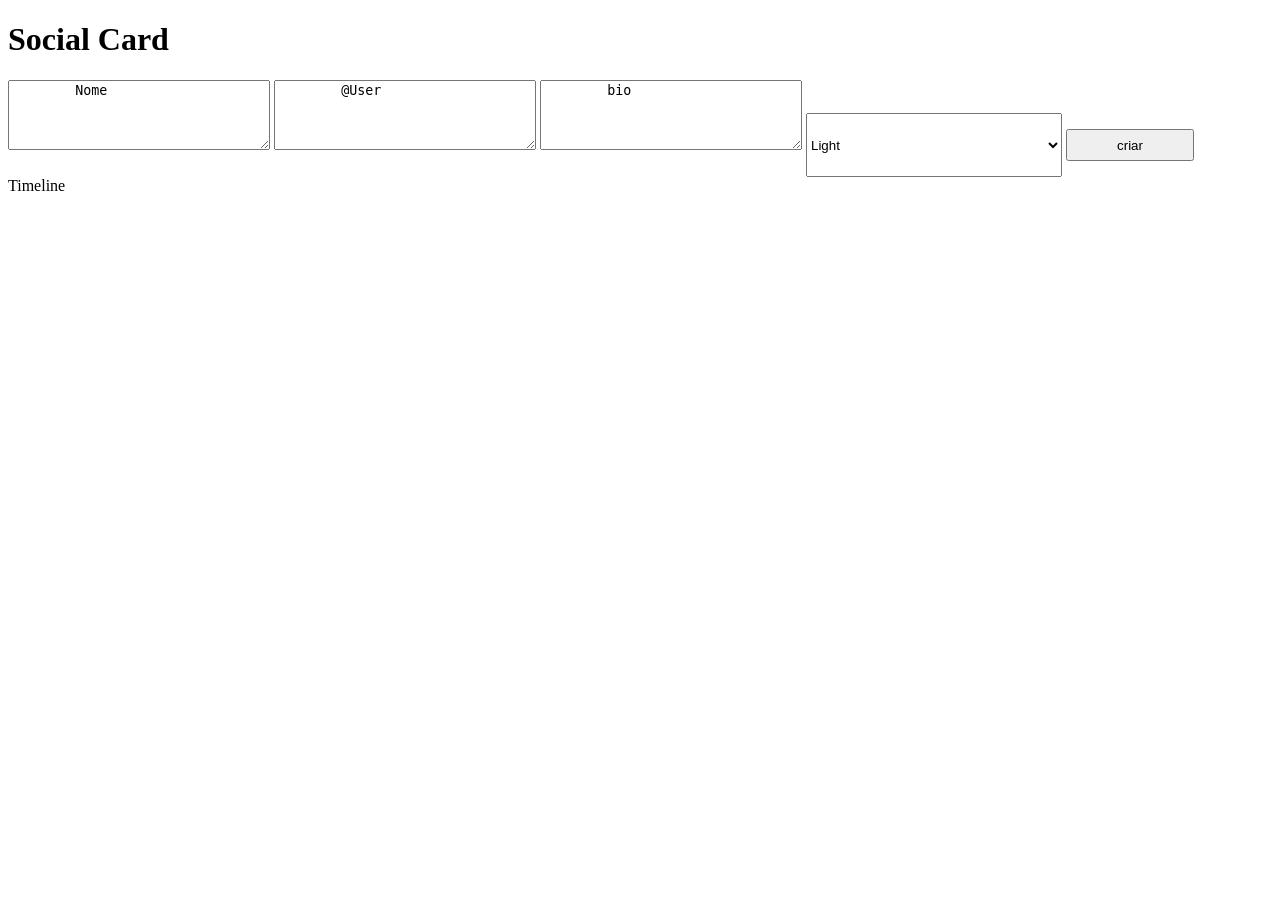
<file: Aula 10/index.html>
<!DOCTYPE html>
<html lang="en">
<head>
    <meta charset="UTF-8">
    <meta name="viewport" content="width=device-width, initial-scale=1.0">
    <title>Document</title>
</head>
<body>
    <div id = "info">
    <h1>Social Card</h1>
    <textarea input style = "Width: 256px; Height: 64px; ">
        Nome
    </textarea>
    <textarea input style = "Width: 256px; Height: 64px; ">
        @User
    </textarea>
    <textarea input style = "Width: 256px; Height: 64px; ">
        bio
    </textarea>

    <select input style = "Width: 256px; Height: 64px; ">
    Tema
    <option>Light</option>
    <option>Dark</option>
    <option>Neon</option>
</select>
<button id = botao; = input style = "Width: 128px; Height: 32px;">
    criar
</button> 
    </div>
    <div id = timeline>
        Timeline
    </div>
    <div id = card; style = "width: 512 px; height: 512px">

    </div>
    
    <script src = script.js></script>
</body>
</html>
</file>
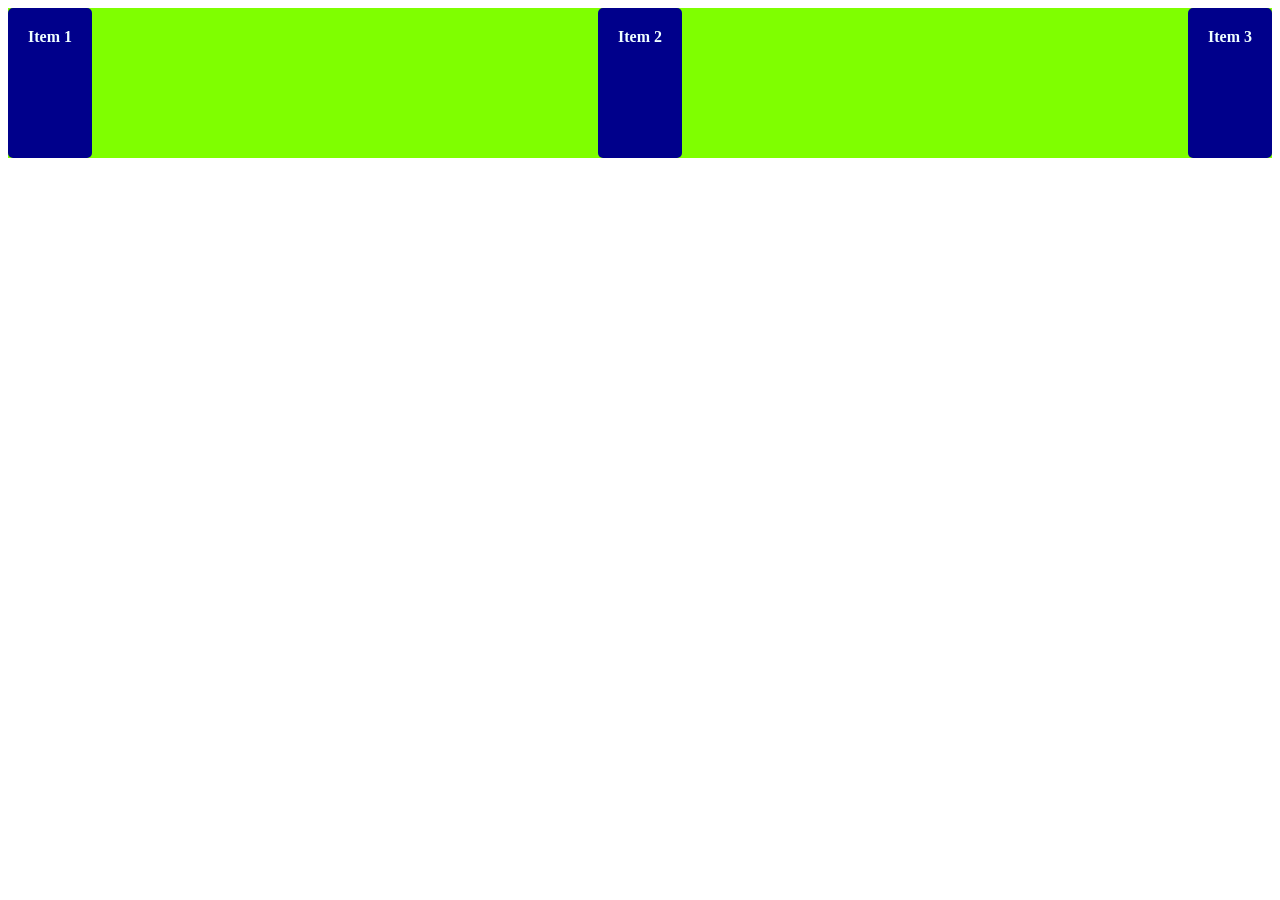
<file: Aula 11/index.html>
<!DOCTYPE html>
    <html lang="en">
    <head>
        <meta charset="UTF-8">
        <meta name="viewport" content="width=device-width, initial-scale=1.0">
        <title>Document</title>
    </head>
    <link rel ="stylesheet" href="style.css">
    <body>
        <div class = "menu-pai">
            <div class = "item">Item 1</div>
            <div class = "item">Item 2</div>
            <div class = "item">Item 3</div>

        </div>
    </body>
    </html>
</file>
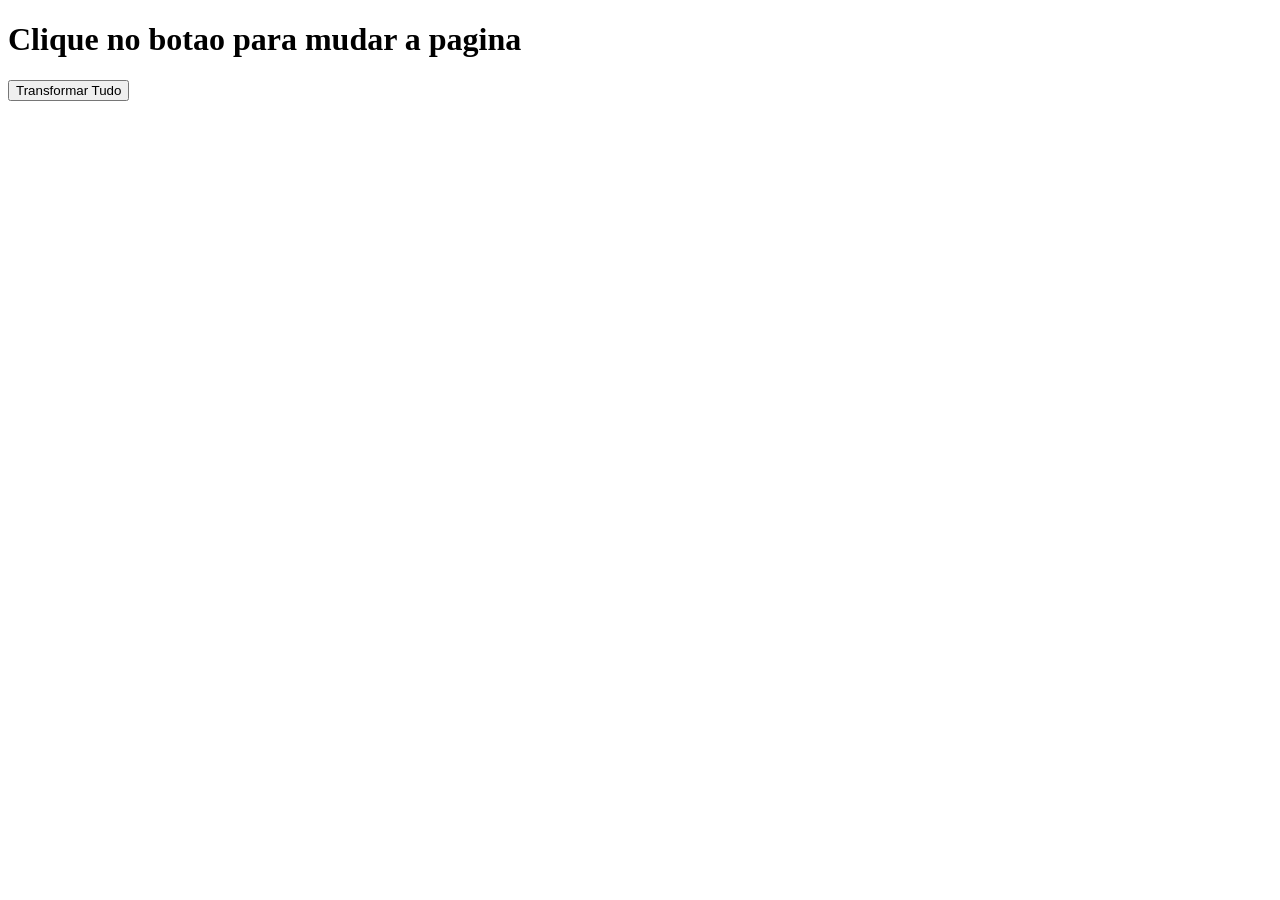
<file: Aula 6/index.html>
<!DOCTYPE html>
<html lang="en">
<head>
    <meta charset="UTF-8">
    <meta name="viewport" content="width=device-width, initial-scale=1.0">
    <title>Revisao js</title>
</head>
<body>
    <h1 id = "titulo">Clique no botao para mudar a pagina</h1>
    <div id="lista-frutas"></div>
    <button onclick="mudarTudo()">Transformar Tudo</button> 
    <script src="script.js">

    </script>
</body>
</html>
</file>
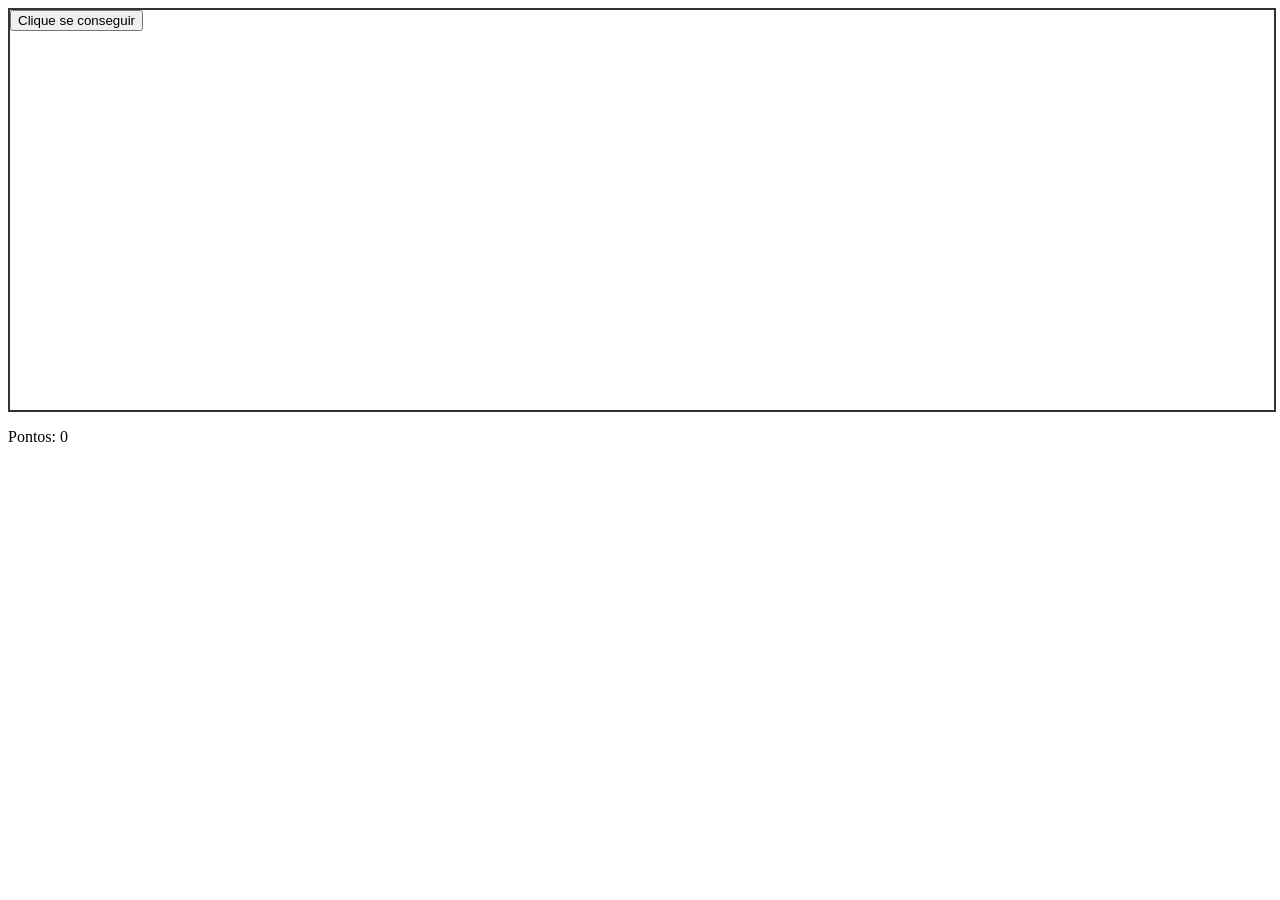
<file: AulA 8/index.html>
<!DOCTYPE html>
<html lang="en">
<head>
    <meta charset="UTF-8">
    <meta name="viewport" content="width=device-width, initial-scale=1.0">
    <title>Document</title>
</head>
<body>

    <div id="game-container" 
         style="width: 100%; height: 400px; position: relative; border: 2px solid #333;">
        
        <button id="botao" style="position: absolute; transition: 0.1s;">
            Clique se conseguir
        </button>
        
    </div>

    <p>Pontos: <span id="placar">0</span></p>

    <script src="script.js"></script>

</body>
</html>
</file>
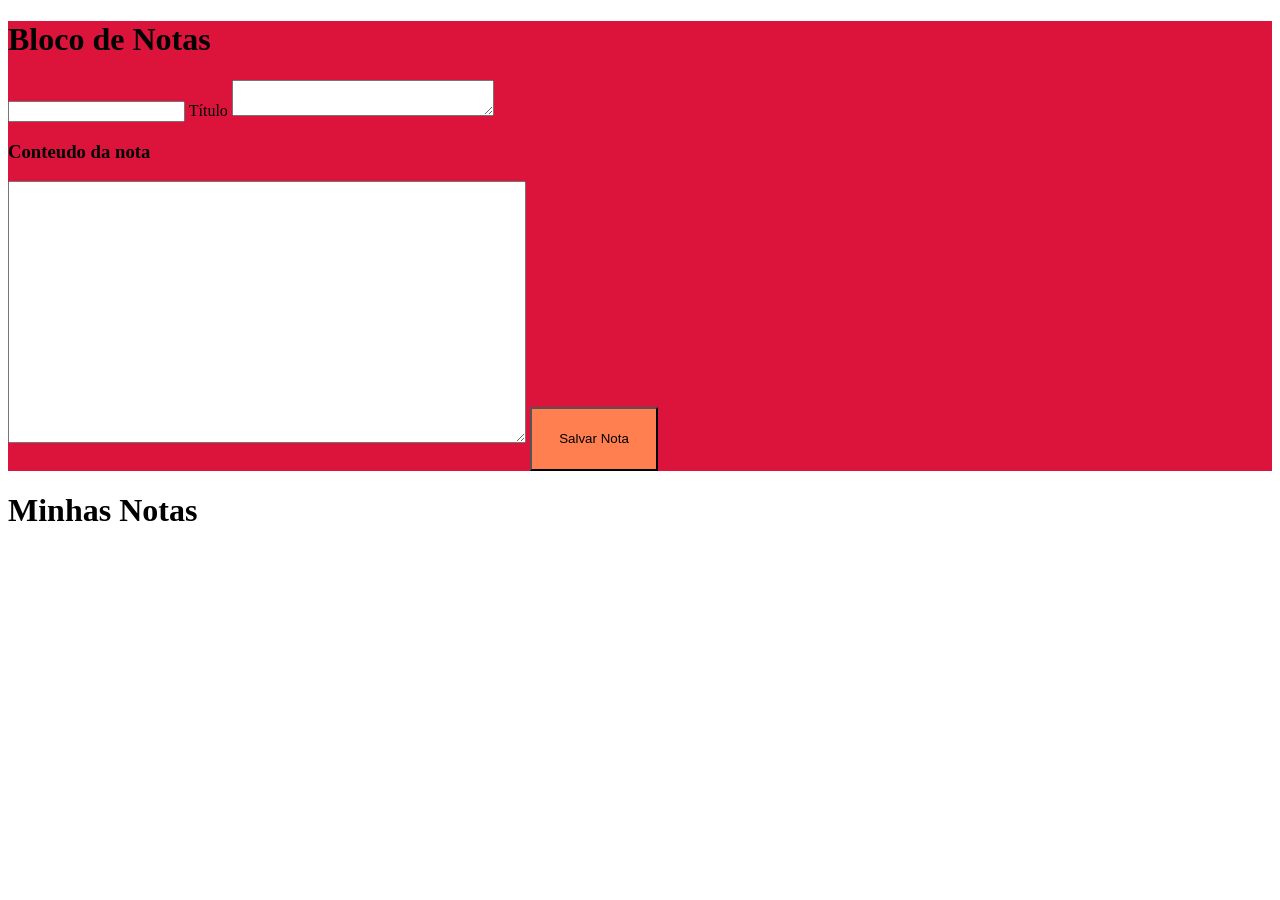
<file: aula 9/index.html>
<!DOCTYPE html>
<html lang="en">
<head>
    <meta charset="UTF-8">
    <meta name="viewport" content="width=device-width, initial-scale=1.0">
    <title>Document</title>
</head>
<body>
    <div id = div; style = "background-color:crimson">
        <form>

    <h1>
        Bloco de Notas
    </h1>
    <input type = "text">
        Título
    </input>
    <textarea style = "width: 64px; width: 256px">

    </textarea>

    <h3>
        Conteudo da nota
    </h3>
       <textarea id =; style = "height: 256px; width: 512px;">
        
    </textarea> 

    <button id = botao ; style = "height:64px; width:128px; background-color: coral;">
        Salvar Nota
    </button>
    </div>
    <div id = card>
        <h1>
            Minhas Notas
        </h1>
        
          
        </form>
    </div>


    <scriptsrc="script.js></scriptsrc>
</body>
</html>
</file>
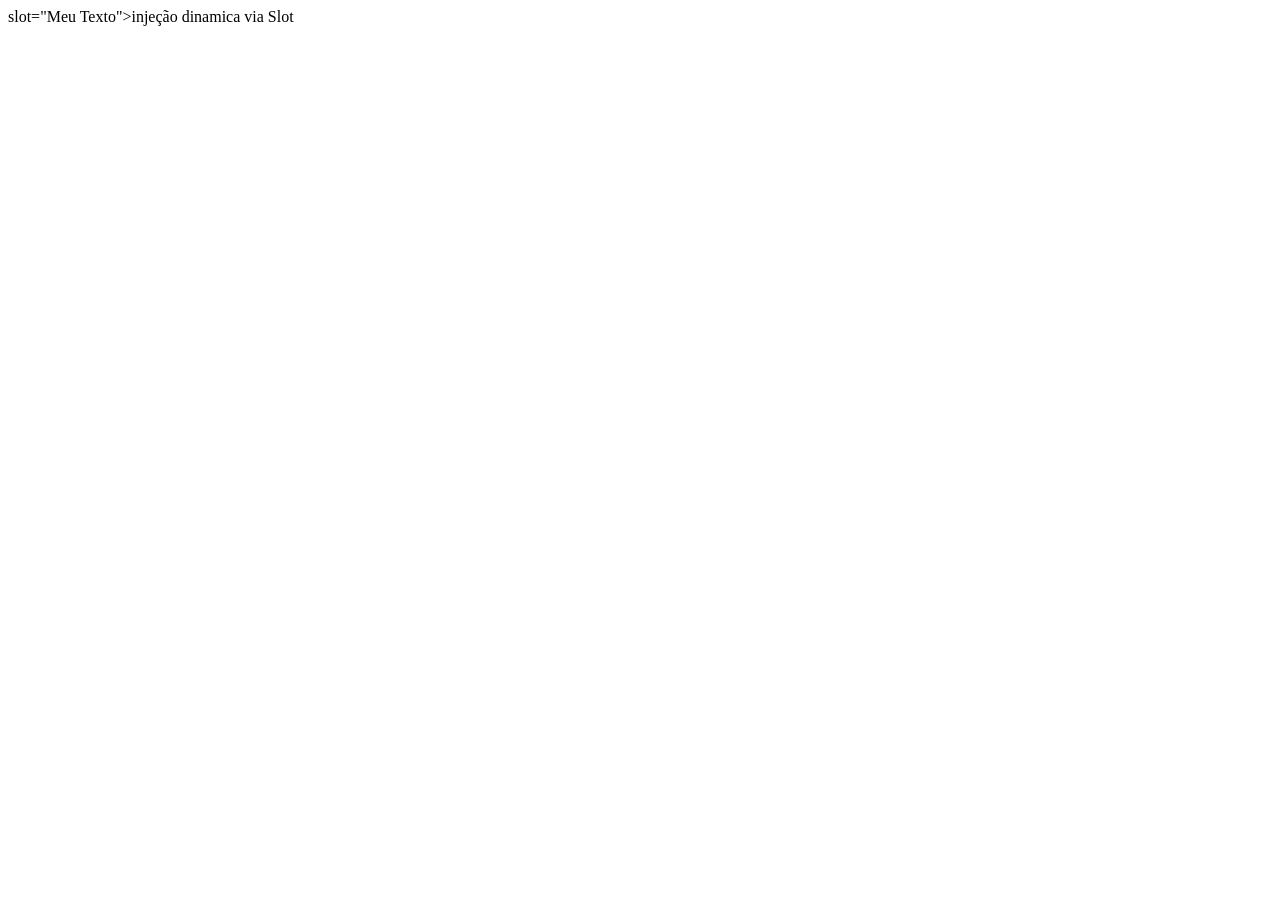
<file: Aula 12/Aula 12.1/index.html>
<!DOCTYPE html>
<html lang="en">
<head>
    <meta charset="UTF-8">
    <meta name="viewport" content="width=device-width, initial-scale=1.0">
    <title>Document</title>
    <script src = Popupinfo.js></script>

</head>
<body>
    
    <div>
    <popup-info>
        <span>slot="Meu Texto">injeção dinamica via Slot</span>
    </popup-info>
    </div>

    <template id="popup-template">
        <style>
            .wrapper {position: relative; display: inline-block; font-family:Verdana, Geneva, Tahoma, sans-serif ;}
            .info {visibility: hidden; width: 200px; background: #2c3e50; color: white; text-align: center; 
                padding: 10px; border-radius: 6px; position: absolute; z-index: 1; bottom: 125%; left: 50px; margin-left: -100px; opacity: 0;
            transition: opacity 0.3s;}
            .icon: hover + .info {
                visibility: visible; opacity: 1;
            }
            img{
                width: 30px; cursor: pointer;
            }
        </style>
        <span class="wrapper">
            <span class = "icon" tabindex = "0">
                img src="M/nao-grita-nao-grita.png" alt="Icone de informacao"
            </span>
            <span class="info">
                <slot name ="meu-texto">Texto ladrao de fallback</slot>
            </span>
        </span>
    </template>

</body>
</html>
</file>
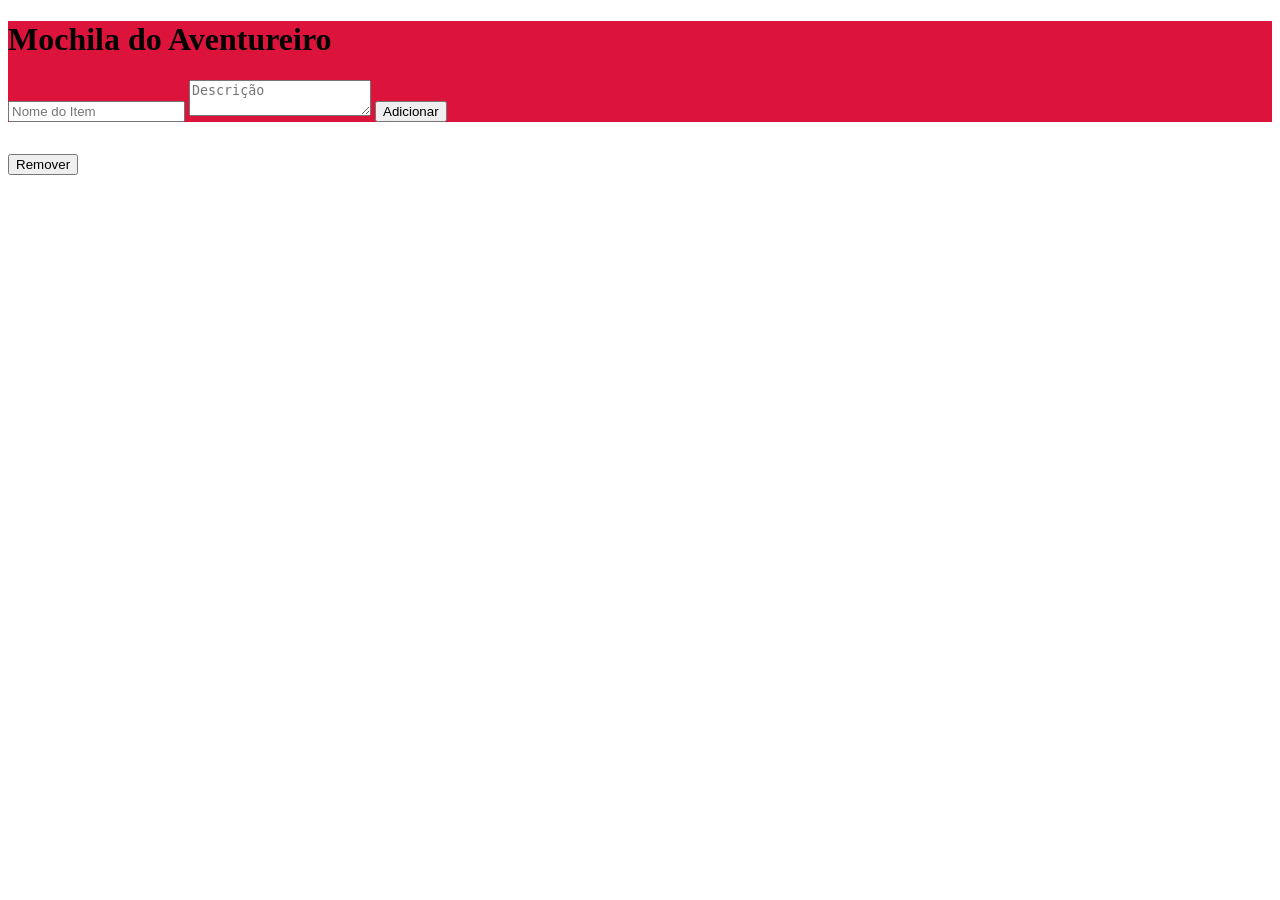
<file: Aula 12/Aula 13/Aula 13.1/index.html>
<!DOCTYPE html>
<html lang="pt-BR">
<head>
    <meta charset="UTF-8">
    <meta name="viewport" content="width=device-width, initial-scale=1.0">
    <title>Mochila do Aventureiro</title>
    <link rel="stylesheet" href="style.css">
</head>
<body>
    <div class="pagina">
    
       <form class="testo">
            <h1>Mochila do Aventureiro</h1>
            <input type="text" id="nome-item" placeholder="Nome do Item" required class = "texto">
            <textarea id="desc-item" placeholder="Descrição"></textarea>
          
            <button type="submit" id="botao">Adicionar</button>
            
            <div class="mochila"></div>
       </form> 

       <div class="item-card"></div>
       <button class="btn-descart">Remover</button>
    
    </div>
    
    <script src="script.js"></script>
</body>
</html>
</file>
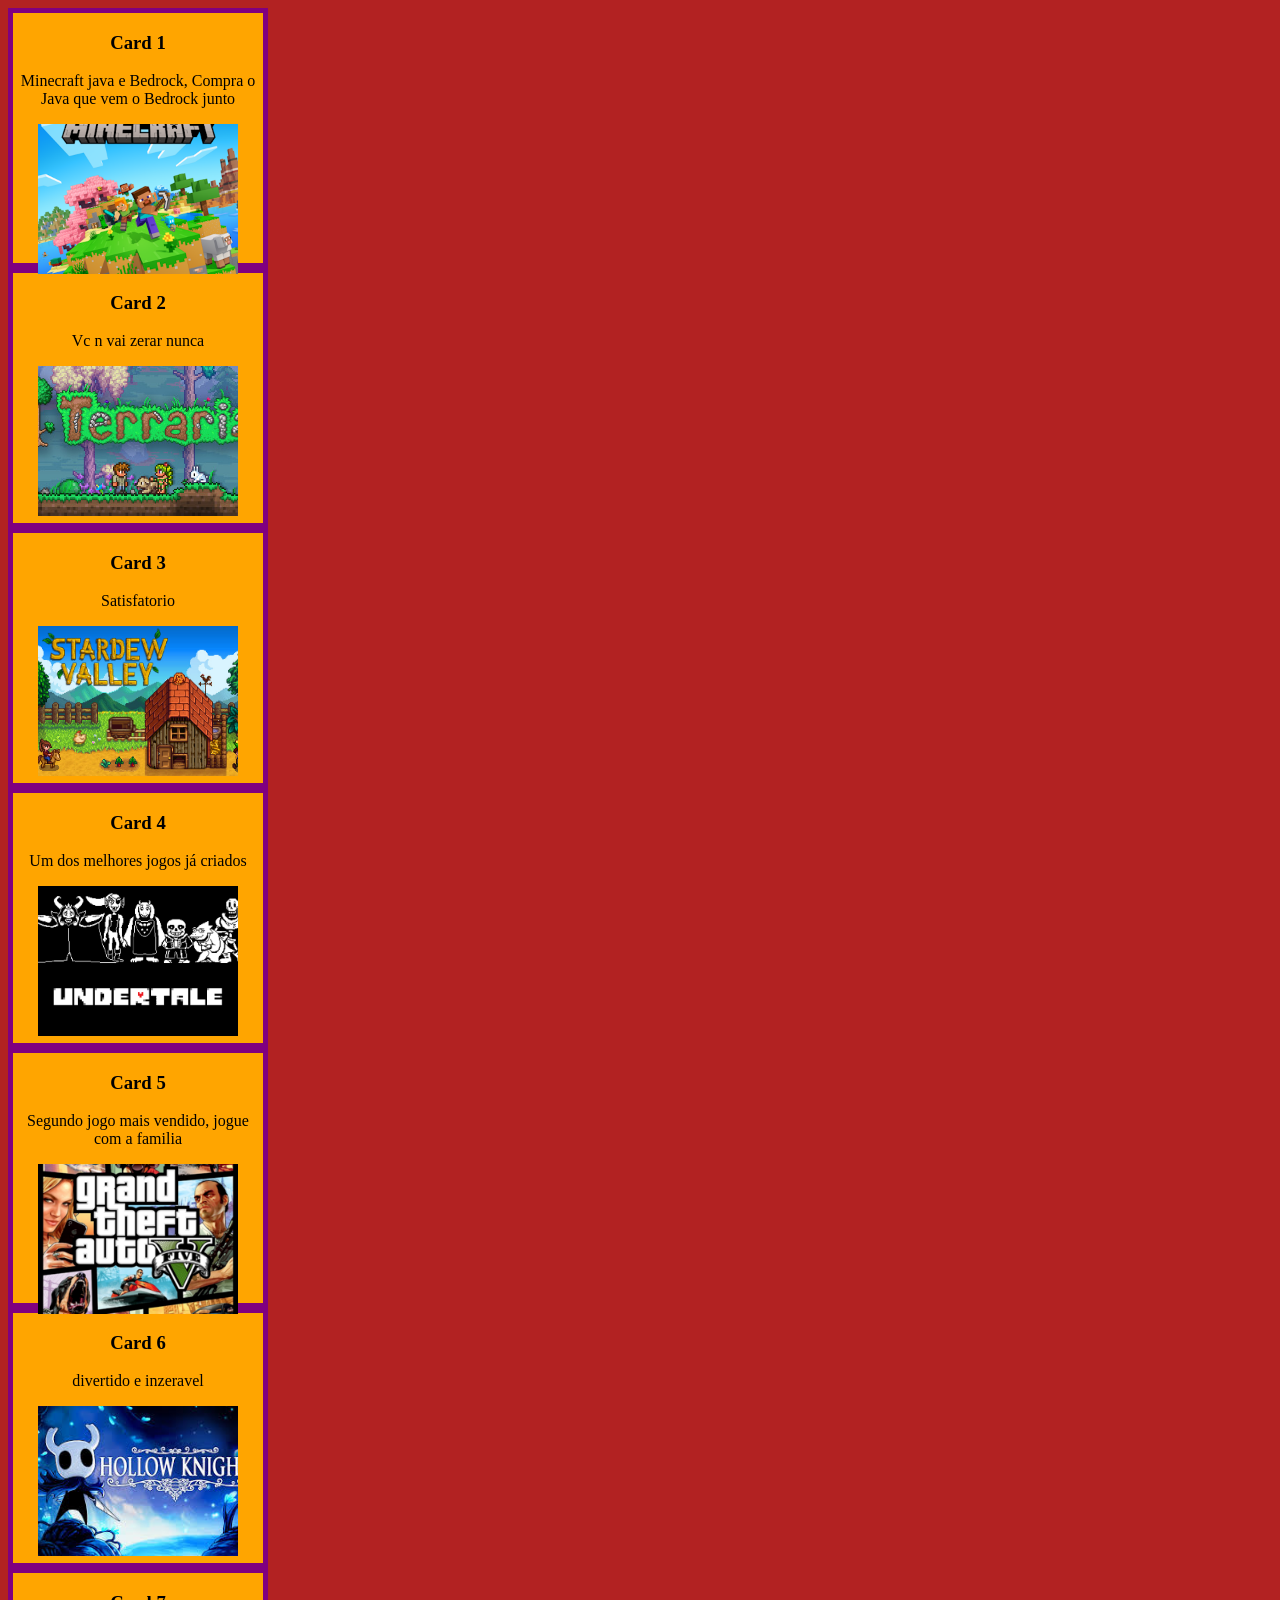
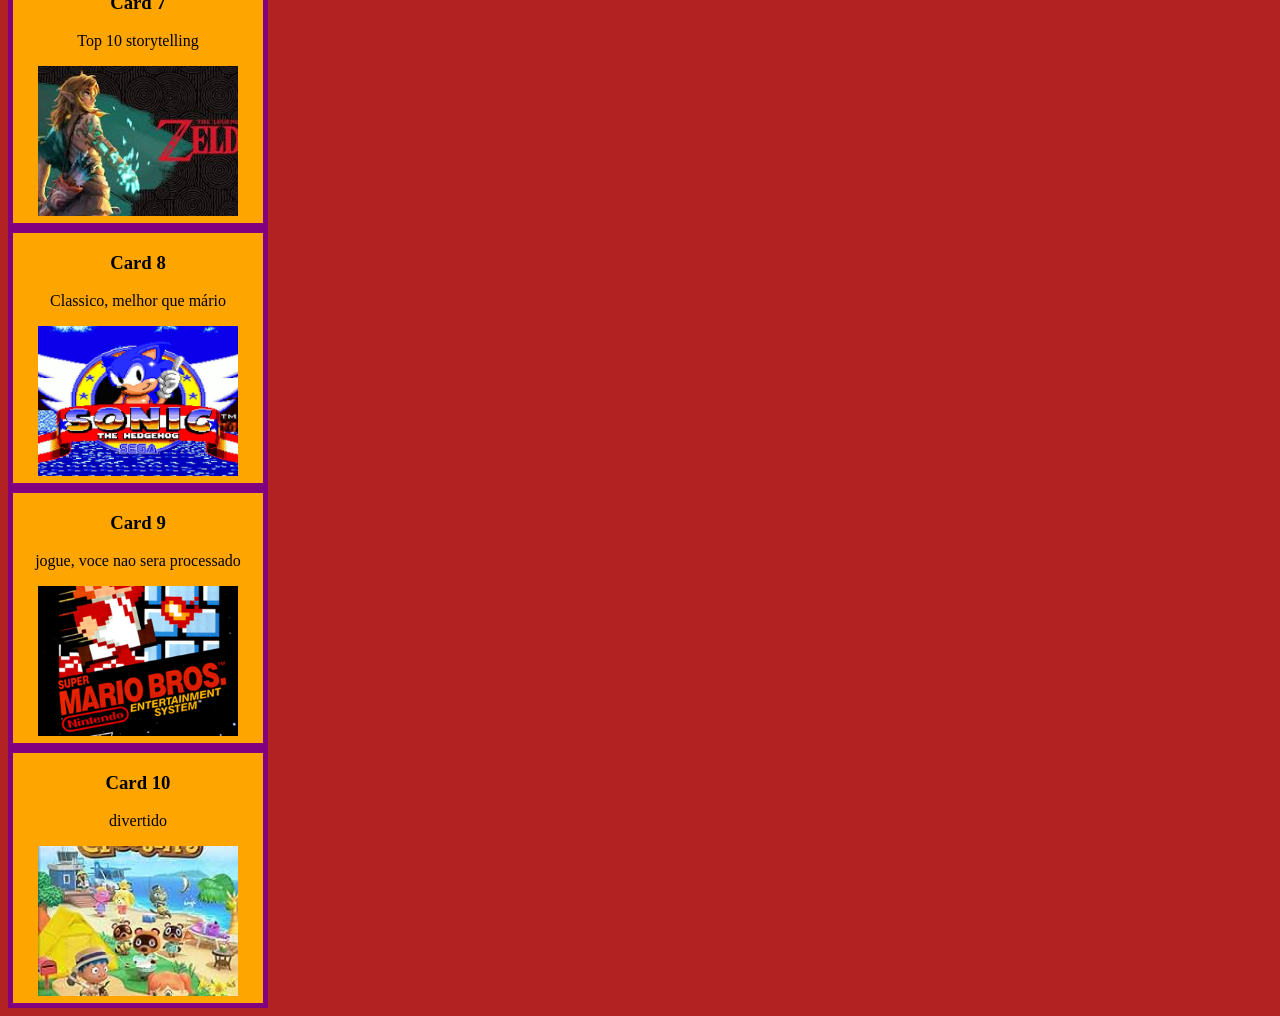
<file: AULA 4/exer.html>
<!DOCTYPE html>
<html lang="en">
<head>
    <meta charset="UTF-8">
    <meta name="viewport" content="width=device-width, initial-scale=1.0">
    <title>Exercicio</title>
</head>
<body style = "background-color: rgb(178, 34, 34);"  >
    <div style=" border: 5px solid purple; width: 250px; height: 250px; background-color: orange; text-align: center">

       <h3>Card 1</h3>

       <p>Minecraft java e Bedrock, Compra o Java que vem o Bedrock junto</p>
       <img src="Images/first.png" alt="" style="width: 200px; height: 150px; object-fit: cover;">
       
    </div>
    <div style=" border: 5px solid purple; width: 250px; height: 250px; background-color: orange; text-align: center">
        
       <h3>Card 2</h3>

       <p>Vc n vai zerar nunca</p>
       <img src="Images/second.jpg" alt="" style="width:200px; height: 150px; object-fit: cover;">
      
    </div>
    <div style=" border: 5px solid purple; width: 250px; height: 250px; background-color: orange; text-align: center">
        
       <h3>Card 3</h3>

       <p>Satisfatorio</p>
       <img src="Images/third.jpg" alt="" style="width: 200px; height: 150px; object-fit: cover;">
       
    </div>
    <div style=" border: 5px solid purple; width: 250px; height: 250px; background-color: orange; text-align: center">
        
       <h3>Card 4</h3>

       <p>Um dos melhores jogos já criados</p>
       <img src="Images/fourty.png" alt="" style="width: 200px; height: 150px; object-fit: cover;">
      
    </div>
    <div style=" border: 5px solid purple; width: 250px; height: 250px; background-color: orange; text-align: center">
        
       <h3>Card 5</h3>

       <p>Segundo jogo mais vendido, jogue com a familia</p>
       <img src="Images/Fifth.png" alt="" style="width: 200px; height: 150px; object-fit: cover;">
       
    </div>
    <div style=" border: 5px solid purple; width: 250px; height: 250px; background-color: orange; text-align: center">
        
       <h3>Card 6</h3>

       <p>divertido e inzeravel</p>
       <img src="Images/sixth.png" alt="" style="width: 200px; height: 150px; object-fit: cover;">
      
    </div>
    <div style=" border: 5px solid purple; width: 250px; height: 250px; background-color: orange; text-align: center">
        
       <h3>Card 7</h3>

       <p>Top 10 storytelling</p>
       <img src="Images/seventh.png" alt="" style="width: 200px; height: 150px; object-fit: cover;">
      
    </div>
    <div style=" border: 5px solid purple; width: 250px; height: 250px; background-color: orange; text-align: center">
        
       <h3>Card 8</h3>

       <p>Classico, melhor que mário</p>
       <img src="Images/eight.jpg" alt="" style="width: 200px; height: 150px; object-fit: cover;">
       
    </div>
    <div style=" border: 5px solid purple; width: 250px; height: 250px; background-color: orange; text-align: center">
        
       <h3>Card 9</h3>

       <p>jogue, voce nao sera processado</p>
       <img src="Images/nineth.png" alt="" style="width: 200px; height: 150px; object-fit: cover;">
       
    </div>
    <div style=" border: 5px solid purple; width: 250px; height: 250px; background-color: orange; text-align: center">
        
       <h3>Card 10</h3>

       <p>divertido</p>
       <img src="Images/tenth.jpg" alt="" style="width: 200px; height: 150px; object-fit: cover;">
      
    </div>
</body>
</html>
</file>
<file: Aula 11/style.css>
.item {
    background-color: darkblue;
    color:azure;
    font-weight: bold;
    padding: 20px;
    /* margin-bottom: 10px; */
    border-radius: 5px;
    text-align: center;
    display: inline;

}
.menu-pai {
    display: flex;
    /* flex-direction: row;
    gap: 15px; */
    align-itens: center;
    justify-content: space-between;
    height: 150px;
    background-color:chartreuse;
}
</file>
<file: Aula 12/Aula 13/Aula 13.1/style.css>
.testo
{
    box-sizing: border-box;
    background-color: crimson;
    flex-direction: row;
    flex-wrap: wrap;
    gap: 25px;    
}

.mochila 
{
    display:flex;
    
}

.item-card
{
    padding: 16px;
    border-color: darkturquoise;
    border-radius: 4px;
    .pai
    {

    }
    .filho
    {
        
    }
}

.btn-descart
{

}

.item-lendario
{
    
}
</file>
